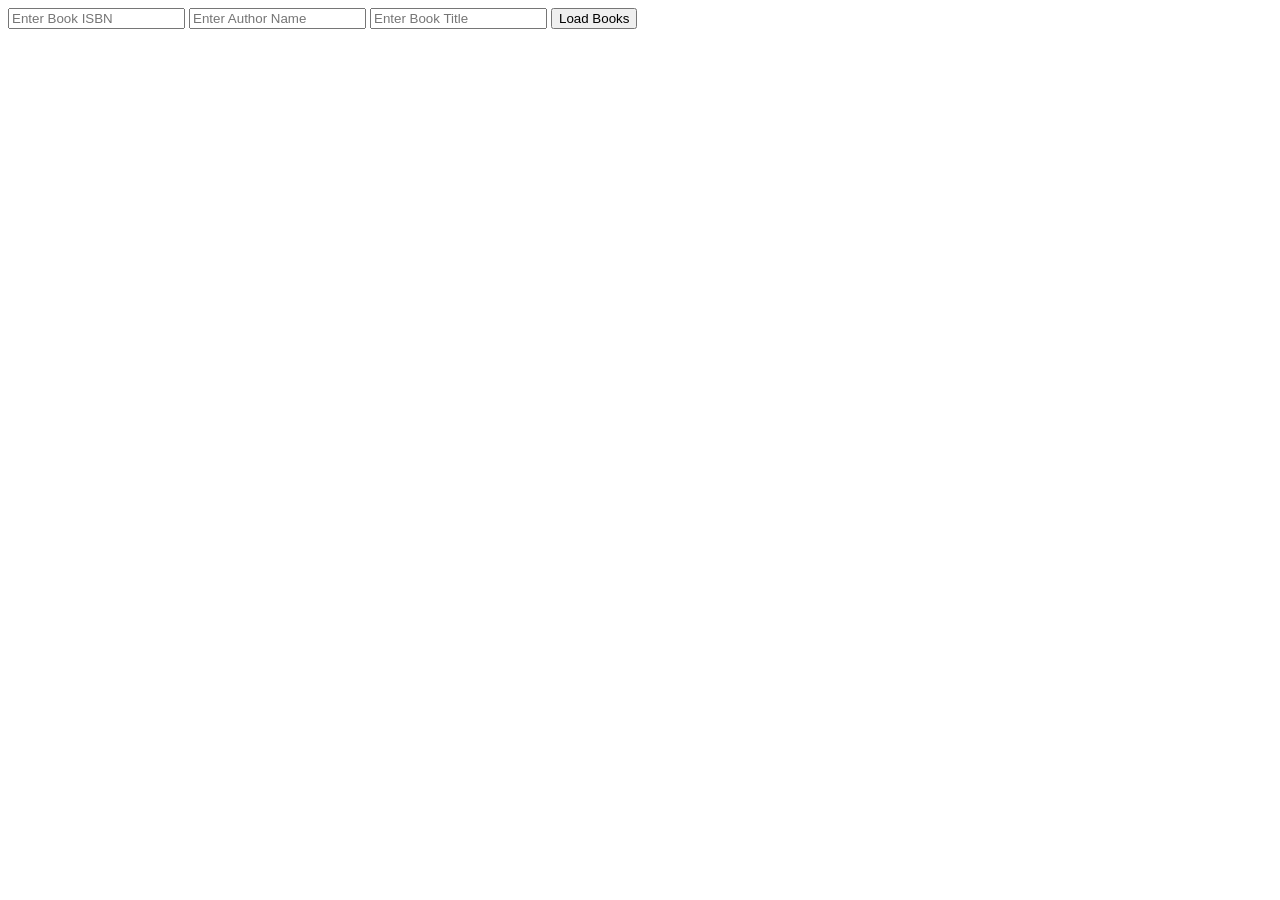
<file: test_google_books.html>
<html>
  <head>
    <title>Books API Example</title>
  </head>
  <body>
    <div id="content"></div>
    <script src="google.js"></script>
    <input type="text" id="bookInput" placeholder="Enter Book ISBN" />
    <input type="text" id="authorInput" placeholder="Enter Author Name" />
    <input type="text" id="titleInput" placeholder="Enter Book Title" />
    <button id="loadBooks" type="button" onclick="zoekBoek()">Load Books</button>
  </body>
</html>
</file>
